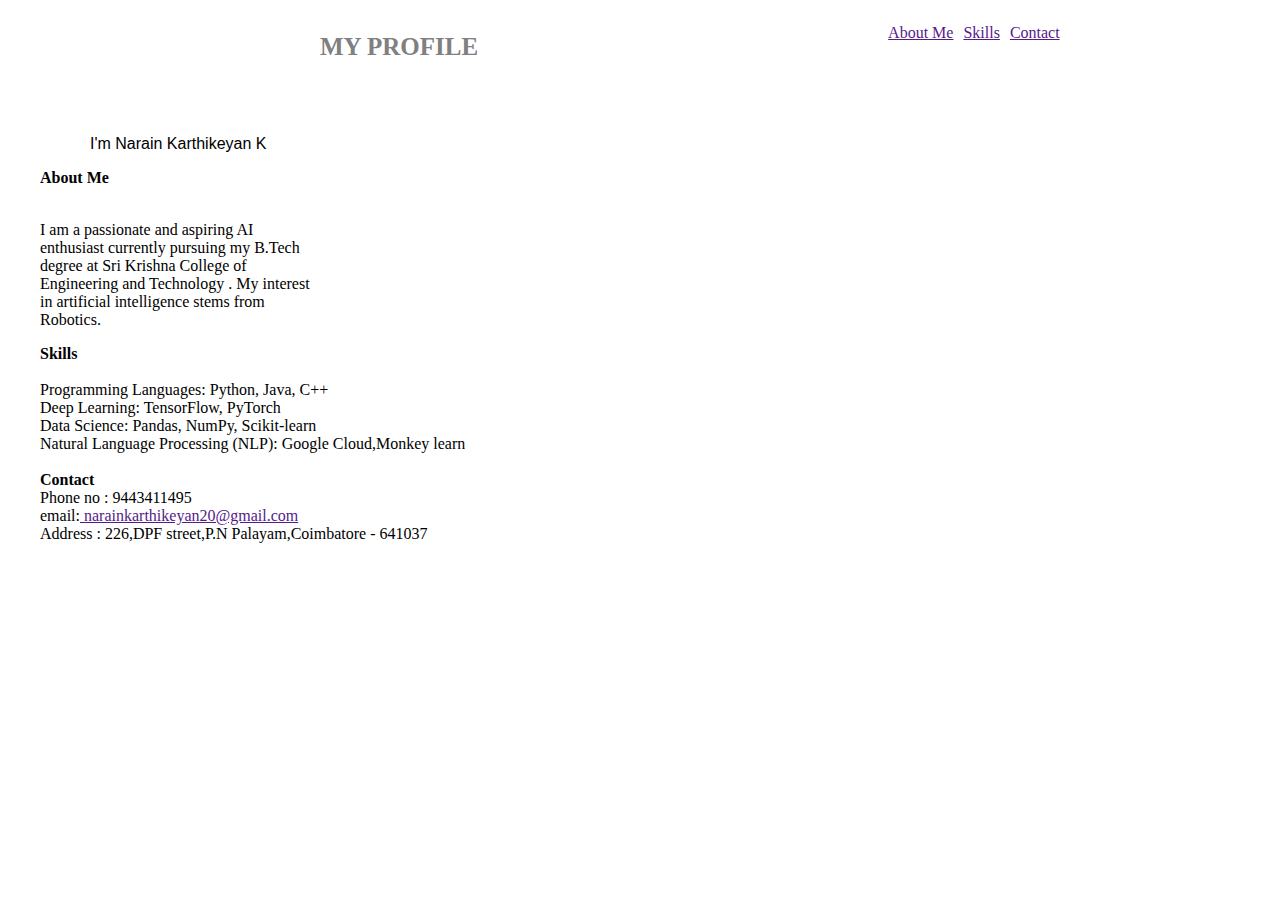
<file: index.html>
<!DOCTYPE html>
<html lang="en">
<head>
    <meta charset="UTF-8">
    <meta name="viewport" content="width=device-width, initial-scale=1.0">
    <title>Profile page</title>
    <link href="style.css" rel="stylesheet">
</head>
<body>
    <div class="about">
    <p class="my"><b> MY PROFILE</b></p>
    <p class="ab"><a href="">About Me</a></p>
    <p class="ski">  <a href="">Skills</a></p>
    <p class="co"><a href="">Contact</a></p>

    </div>
    <br>
    
    <div class="space">
    <div class="name">
        <p class="na">I'm Narain Karthikeyan K </p>
        <p style="font-weight: bolder;">
      About Me<br><br></p>
<p>I am a passionate and aspiring AI enthusiast currently pursuing my B.Tech degree at Sri Krishna College of Engineering and Technology . My interest in artificial intelligence stems from Robotics.
        </p>
    </div>

    <div class="skill">
        <b>Skills</b><br><br>
Programming Languages: Python, Java, C++<br>
Deep Learning: TensorFlow, PyTorch<br>
Data Science: Pandas, NumPy, Scikit-learn<br>
Natural Language Processing (NLP): Google Cloud,Monkey learn
    </div><br>

    <div class="contact">
          <b>Contact </b><br>
          Phone no : 9443411495<br>
          email:<a href=""> narainkarthikeyan20@gmail.com</a><br>
          Address : 226,DPF street,P.N Palayam,Coimbatore - 641037

    </div>
    </div>
</body>
</html>
</file>
<file: style.css>
body{
    background-image: url(https://images-cdn.welcomesoftware.com/Zz05NmM1YjFjYjhlNDIxMWViODczZWQzYzBkNTFlNDU4ZA==);
    background-size: 1100px;
    margin-left: 20px;
}
.na
{
    font-family: 'Gill Sans', 'Gill Sans MT', Calibri, 'Trebuchet MS', sans-serif;
}

.about
{
    display: flex;
    gap: 10px;
    color:gray;
    margin-left: 300px;

}
.ss
{
    padding: 10px;
    
}
.my
{
   font-size: 25px;
   padding-bottom: 15px;
}
.ab
{
    margin-left: 400px;
}
.space
{
    margin-left: 20px;

}
.na{
    margin-left: 50px;
}
.name
{
    
    color: black;
    width: 280px;
    
.skill
{
    
}
</file>
<file: profile.css>
body{
    background-image: url(https://images-cdn.welcomesoftware.com/Zz05NmM1YjFjYjhlNDIxMWViODczZWQzYzBkNTFlNDU4ZA==);
    background-size: 1100px;
    margin-left: 20px;
}
.na
{
    font-family: 'Gill Sans', 'Gill Sans MT', Calibri, 'Trebuchet MS', sans-serif;
}

.about
{
    display: flex;
    gap: 10px;
    color:gray;
    margin-left: 300px;

}
.ss
{
    padding: 10px;
    
}
.my
{
   font-size: 25px;
   padding-bottom: 15px;
}
.ab
{
    margin-left: 400px;
}
.space
{
    margin-left: 20px;

}
.na{
    margin-left: 50px;
}
.name
{
    
    color: black;
    width: 280px;
    
.skill
{
    
}
</file>
